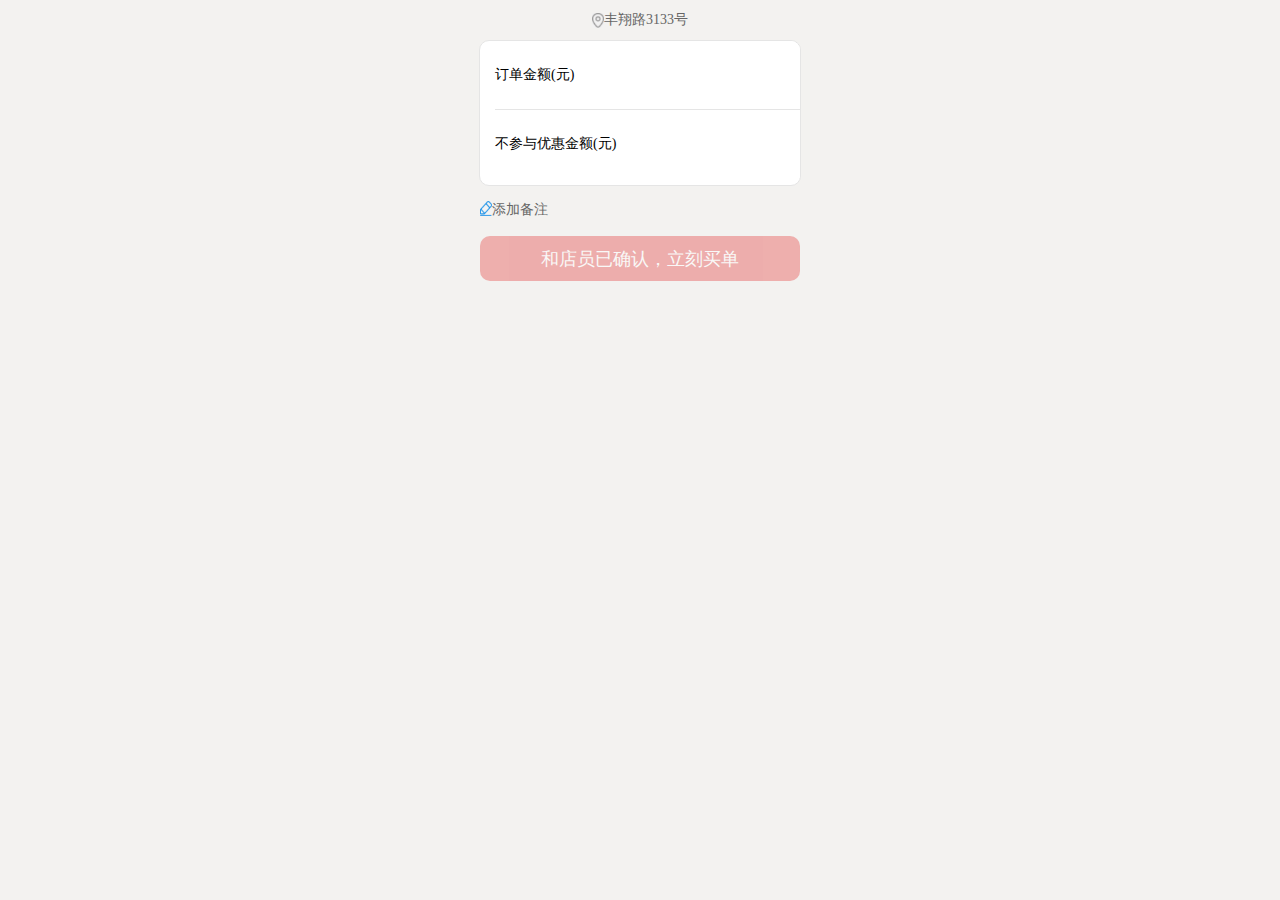
<file: H5/pay.html>
<!DOCTYPE html>
<html>
<head>
	<meta charset="utf-8">
    <meta name="viewport" content="width=device-width, initial-scale=1.0, maximum-scale=1.0, minimum-scale=1.0, user-scalable=no, minimal-ui">
	<title></title>
	<link rel="stylesheet" type="text/css" href="style/keyboard.css">
	<style type="text/css">
		*{padding:0;margin:0;}
		html{height: 100%;}
		body{font-size:14px;font-family: 'PingFangSC-Medium';color:#666666;height: 100%;}
		input,button{border:none;outline:none;color:#000000;font-size:18px;text-align: right;}
		input::-webkit-input-placeholder{color:#cccccc;font-size: 14px;}
		#app{width: 100%;min-height: 100vh;background-color: #f3f2f0;overflow: hidden;}
		.container{width:100%;margin:0 auto; overflow: hidden;}
		.header{display: flex;justify-content: center;height: 40px;align-items: center;}
		.paycontent{}
		.heighLight{width:10rem;height:2.85rem;text-align: right;line-height: 2.85rem;
			border-right: 1px solid rgba(153,153,153,.9);
			/*border:1px solid rgba(0,169,238,.5) ;
			border-radius: 10px;*/
		}
		.paycontent .num{width: 20rem;height: 9rem;background-color: #ffffff;border-radius:10px;border:1px solid #e5e5e5;display: block;margin:0 auto;overflow: hidden;}
		.paycontent .num input{text-align: right;width: 190px;}
		.paycontent .num div{height: 4.25rem;line-height: 4.25rem;}
		
		.inputbox{display: flex;justify-content: space-between;margin-left: 15px;padding-right: 10px;background-color: #ffffff;}
		
		.paycontent .num label{color: #000000;}
		.money1{border-bottom: 1px solid #e5e5e5;display: flex;align-items: center;color:#000;}
		.money2{display: flex;align-items: center;color:#000;}
		/*.remark{width:345px;height:60px;margin:0 auto;position: relative;}*/
		.remark-btn{width:20rem;height: 20px;display: flex;justify-content: flex-start;padding: 15px 0px;margin:0 auto;}

		.fade-enter-active, .fade-leave-active{
			transition: opacity .5s;
		}
		.fade-enter, .fade-leave-to{
			opacity: 0;
		}
		.remarkShow{height:2.94rem;line-height: 2.94rem;margin:10px auto;width:20rem;border-radius: 10px;border:1px solid #e5e5e5;
			    display: flex;justify-content: space-between;background-color: #fff;overflow: hidden;}
		.remarkShow label{margin-left:15px;}

		.paynum-warrper{width:20rem;height:50px;line-height: 50px; margin:0 auto;display: flex;justify-content: space-between;/*margin-left: 15px;padding-right: 10px;margin-top: 20px;*/border-top: 1px solid #e5e5e5;}
		.paynum-warrper p{color:#000000;}
		.paynum-warrper span{color:#e96b6a;font-size:20px;}
		

		.submit{width:20rem;height:45px;background-color: #e96b6a;color:#ffffff;text-align: center;opacity: 0.5;display: block;margin:0 auto;border-radius: 10px;}
	</style>
</head>
<body>
	<div id='app'>
		<div class="container">
			<div class='header'>
				<img src='img/icon.png' / width="12px" height="15px">
				<p>丰翔路3133号</p>
			</div>
			<div class="paycontent">
				<form id='mainForm' method="post">
					<div class='num'>
						<div class='money1 inputbox'>
							<span>订单金额(元)</span>
							<label id="paymoney" type="text"></label>
						</div>
						<div class="money2 inputbox">
							<span>不参与优惠金额(元)</span>
							<label id="discount" type="text" ></label>
						</div>
						<!-- <div class='money1 inputbox'>
							<label for="money1">订单金额(元)</label>
							<input type="number" name="money1" id="money1" class="capital mui-input-clear" placeholder="请询问服务员后输入" step="0.00" style="font-size: 20px;" v-model="money">
						</div> -->
						<!-- <div class='money2 inputbox'>
							<label for="money2">不参与优惠金额(元)</label>
							<input type="number" name="money2" id="money2" class="capital2 mui-input-clear" placeholder="请询问服务员后输入"  style="font-size: 18px;">
						</div> -->
					</div>
					<!-- <div class="remark"> -->
						<div class='remark-btn' v-on:click='show =!show' v-if='!show'>
							<img src="img/remark_03.png" width="12px" height="15px">
							<p>添加备注</p>
						</div>
						<transition name='fade'>
							<div class='remarkShow ' v-show='show'>
								<label for='remark'>备注</label>
								<input id='remark' type="text" name="remark" maxlength="12" placeholder="如房间号、服务员号等" >
							</div>
						</transition>
					<!-- </div> -->
					<div class='paynum-warrper' v-if='moneys'>
						<p>实际付款(元)</p>
						<span class='moneys'>{{getArr()}}</span>
						
					</div>
					<button type='submit' class="submit" >和店员已确认，立刻买单</button>
				</form>
			</div>
			
		</div>
		<div class='payinfo'>
			<table cellpadding="0" cellspacing="0" class="none">
				<tr>
					<td class="paynum">1</td>
					<td class="paynum">2</td>
					<td class="paynum">3</td>
					<td id='pay-return'>
						<div class="keybord-return"></div>
					</td>
				</tr>
				<tr>
					<td class="paynum">4</td>
					<td class="paynum">5</td>
					<td class="paynum">6</td>
					<td rowspan="3" class="pay" id="submit">
						<a href="javascript:return false;">
							<div class="a-pay">
								<!-- <p>确认</p>
								<p>支付</p> -->
								<p>完成</p>
							</div>
						</a>
					</td>
				</tr>
				<tr>
					<td class="paynum">7</td>
					<td class="paynum">8</td>
					<td class="paynum">9</td>
				</tr>
				<tr>
					<td id='pay-zero' colspan="2" class="payzero">0</td>
					<td id='pay-float'>.</td>
				</tr>
			</table>
		</div>
	</div>
	<script src='js/vue.js'></script>
	<script src="js/jquery.min.js"></script>
	<script src='js/zepto.js'></script>
	<script src='js/keyboard.js'></script>
	<script type="text/javascript">
		var app = new Vue({
			el:'#app',
			data:{
				message:'hello',
				show:false,
				money:'',
				moneys:false,
				
			},
			methods:{
				getArr:function(){
						// return Number(this.money).toFixed(2); 
						return this.money.replace(/^(\-)*(\d+)\.(\d\d).*$/,'$1$2.$3');           
				},
			},

		});
		
		$(function(){

		})
		// $(function(){
		// 	// alert("!!!!!!")
		// 	var u = navigator.userAgent,app = navigator.appVersion;
		// 	var isAndroid = u.indexOf('Android') > -1 || u.indexOf('linux') > 1;
		// 	var isIOS = !!u.match(/\(i[^;]+;( U;)? CPU.+Mac OS X/);
		// 	if(isAndroid){
				
		// 	}
		// 	if(isIOS){
		// 		alert("!!!")
		// 		$('.capital').focus(function(){
		// 			if(this.value === '0.00'){
		// 				this.value = '';
		// 			}else{
		// 				this.value = this.value.replace(/\.00/,'').replace(/(\.\d)0/,'$1');
		// 			}
		// 		}).keyup(function(){
		// 			this.value = this.value.replace(/^(\-)*(\d+)\.(\d\d).*$/,'$1$2.$3');
		// 			this.value = this.value.replace(/^[\.]/,'').replace(/[^\d.]/g,'');
		// 		});
		// 	}
		// })
		// var precapital;
		// $('#money1').keyup(function(){
		// 	// this.value = this.value.replace(/^[\.]/,'').replace(/[^\d.]/g,'');
		// 	if(this.value === ''){
		// 	 	console.log(app.$data.moneys)
		// 	 	app.$data.moneys = false;
		//      	document.querySelector('.submit').style.opacity = 0.5; 

		//     }else{
		//     	app.$data.moneys = true;
		//      	document.querySelector('.submit').style.opacity = 1;
		//     }
		// }).blur(function(){
		// 	this.value = this.value.replace(/[\.]$/, '');
		//     this.value = this.value.replace(/(.*)\.([\d]{2})(\d*)/g,'$1.$2');
		//     // this.value = Number(this.value).toFixed(2);
		//      var logNum = this.value.toString();
		//      if(logNum.match(/\./g) != null){
		//          integerNum = parseInt(logNum).toString().replace(/\d(?=(\d{3})+$)/g,'$&,');
		//          decimalNum = '.' + logNum.replace(/(.*)\.(.*)/g,'$2');
		         
		//      }else{
		        
		//      }
		//  });
		
	
		//  $('.submit').click(function(){
  //           $.ajax({
  //               url: '', //提交接口url
  //               type: "post",
  //               data: $('#mainForm').serialize(), //表单的序列化
  //               success:function(res){
                   
  //            		//成功的回调函数
  //               }
  //           })
  //       })


	</script>
</body>
</html>
</file>
<file: H5/style/keyboard.css>
html,body{
	background-color:#f7f7f7;
	width: 100%;
	min-height: 100vh;
}
.payinfo{
	width:100%; 
	height:40%;
	display:block;
}
.payinfo .paynum {
	font-size: 18px;
	color: #424857;
}
/*记得写入职资料电子版*/
.payinfo .payzero {
	font-size: 18px;
	color: #424857;
}
table{
	width:100%; 
	height:45%;
	position:absolute;
	bottom:0;
    background-color:white;
    background-top:none;
}
table tr td{
	text-align:center;
	width: 5rem;
	height: 3.75rem;
	font-family: "Microsoft YaHei";
	font-weight: 500;
	border-right:1px solid #D9D9D9;
	border-bottom:1px solid #D9D9D9;
}
table tr td:active{
	background-color:#ECECEC;
}
.keybord-return{
	width: 5rem;
	height:3.75rem;
	margin:0 auto;
	background:url(../img/keybord-return.png) no-repeat;
	background-size: 50% 50%;
	background-position: center;
}
/*.keybord-stop{background-image:url(../images/keybord-stop.png); background-size:90% 90%;}*/
.pay{
	color:#ffffff;
	font-size:0.3rem;
	background-color:#00A9EE;
	/*background-color: #00c700;*/
}
.pay:active{
	background-color: #00A9EE;
	/*background-color: #00c700;*/
}
.pay a{
	display: block;
	position: relative;
	width: 100%;
	height: 100%;
	color: #fff;
	text-decoration: none;
}
.a-pay {
	font-size:16px;
	position: absolute;
	top: 50%;
	left: 50%;
	-webkit-transform: translate(-50%, -50%);
	-o-transform: translate(-50%, -50%);
	-moz-transform: translate(-50%, -50%);
	transform: translate(-50%, -50%);
}
.pay-disabled {
	background-color: #D9D9D9;
}
.none{display: none;}
</file>
